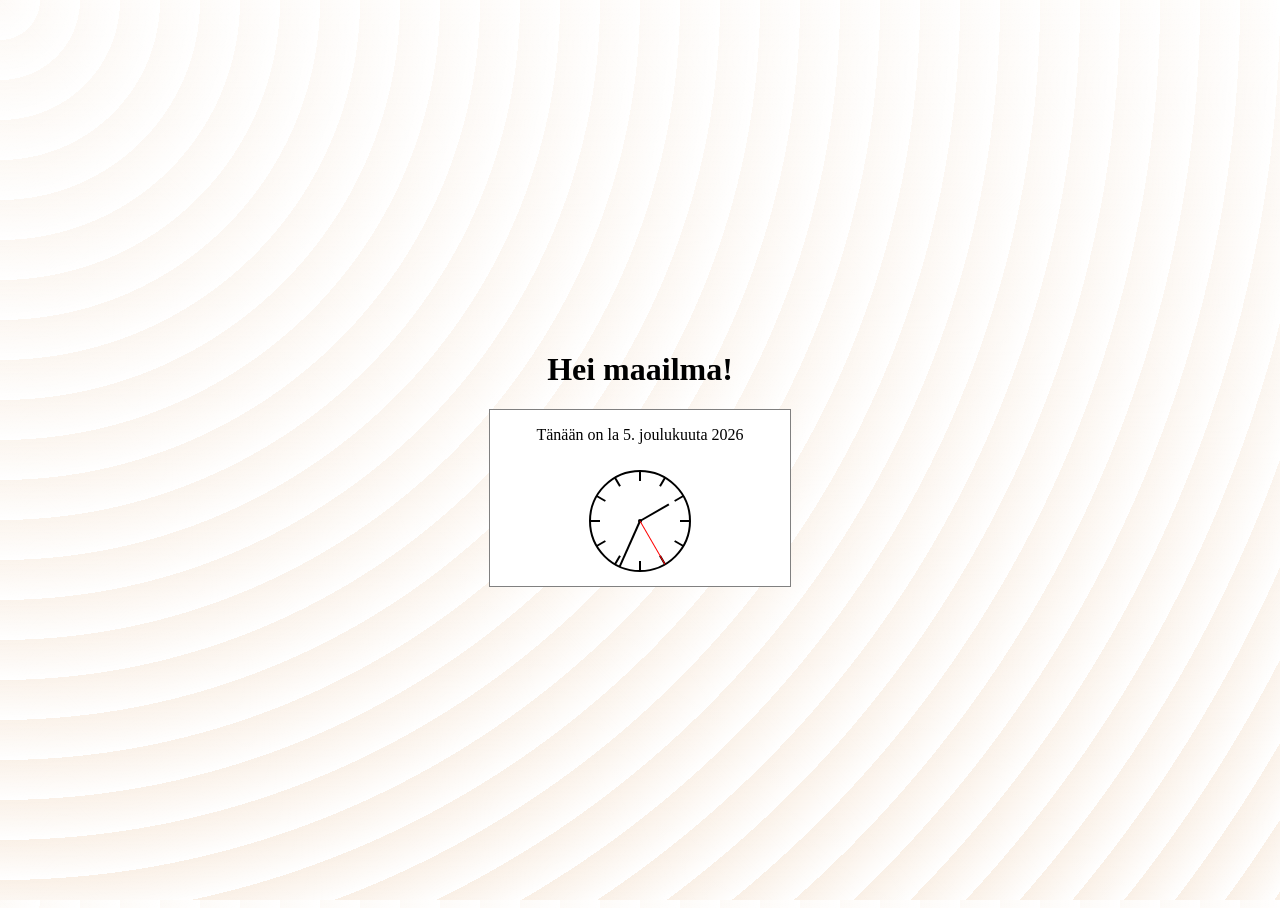
<file: index.html>
<!DOCTYPE html>
<html lang="en">

<head>
  <meta charset="UTF-8">
  <meta name="viewport" content="width=device-width, initial-scale=1.0">
  <title>Hello</title>
  <link rel="stylesheet" href="styles.css">
</head>

<body>
  <main>
    <h1>Hei maailma!</h1>
    <div id="datetime"></div>
  </main>
  <script src="scripts.js"></script>
</body>

</html>
</file>
<file: styles.css>
html {
  height: 100%;
}

body {
  background-color: linen;
  display: flex;
  flex-direction: column;
  justify-content: center;
  height: 100%;
}

main {
  text-align: center;
}

#datetime {
  background-color: white;
  width: 300px;
  margin: auto;
  border: 1px solid grey;
}
body {
  background-color: #ffffff;
  opacity: 1;
  background-image:  repeating-radial-gradient( circle at 0 0, transparent 0, #ffffff 40px ), repeating-linear-gradient( #FAF0E655, #FAF0E6 );
}
</file>
